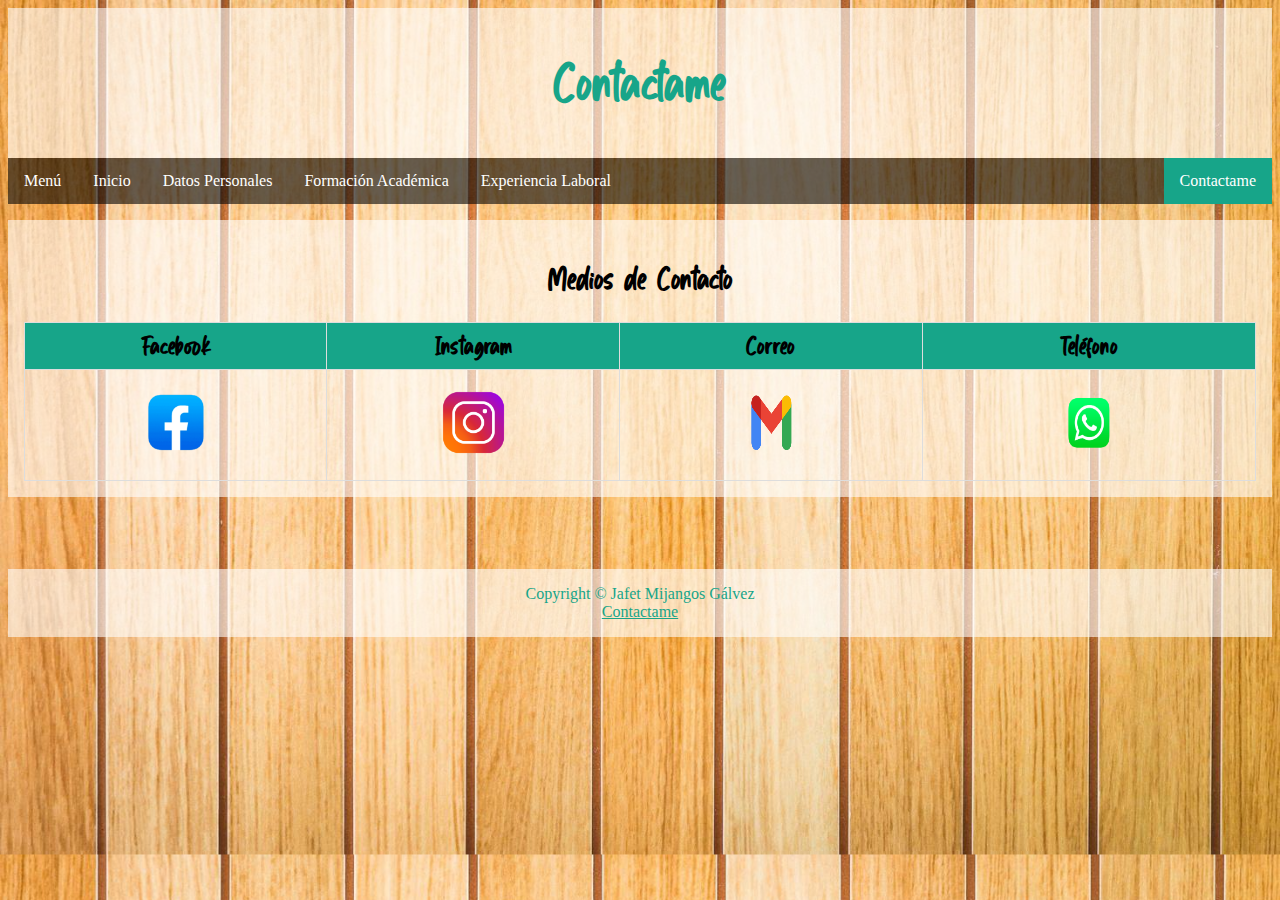
<file: docs/contactame.html>
<!DOCTYPE html>
<html>

<head>
    <meta charset="utf-8">
    <meta name="description" content="CV Mijangos Gálvez Jafet">
    <meta name="keywords" content="CV,Mijangos Gálvez Jafet,Ing Sistemas Computacionales">
    <meta name="viewport" content="width=device-width, initial-scale=1.0">

    <link rel="stylesheet" type="text/css" href="css/estiloscv.css">
    <link rel="stylesheet" type="text/css" href="css/fuentes.css">

    <title>Contactame</title>
    <link rel="icon" href="img/Logo_Ito.png">

</head>

<body>

    <header>
        <h1>Contactame</h1>
    </header>

    <div>
        <ul>
            <li><a href="https://jafetmijangos.github.io/Menu_Proyectos/">Men&uacute;</a></li>
            <li><a href="index.html">Inicio</a></li>
            <li><a href="datosper.html">Datos Personales</a></li>
            <li><a href="forma.html">Formaci&oacute;n Acad&eacute;mica</a></li>
            <li><a href="exper.html">Experiencia Laboral</a></li>
            <li><a class="active" href="contactame.html">Contactame</a></li>
        </ul>

    </div>

    <article>
        <h3>Medios de Contacto</h3>
        <TABLE BORDER ALIGN=CENTER>
            <TR>
                <th>Facebook</th>
                <th>Instagram</th>
                <th>Correo</th>
                <th>Teléfono</th>
            </TR>
            <tr>
                <td><a href="https://www.facebook.com/profile.php?id=100033762373968" target="_blank"><img
                            src="img/IconoFacebook.png" height="80px" width="80px"></a></td>
                <td><a href="https://www.instagram.com/natsume_uwu/?hl=es-la" target="_blank"><img
                            src="img/Icono_Insta.png" height="73px" width="73px"></a></td>
                <td><a href="mailto:jafetmijangos@hotmail.com" target="blanck"><img src="img/IconoGmail.png"
                            height="70px" width="80px"></a></td>
                <td>
                    <a href="https://api.whatsapp.com/send?phone=+522711721802" target="blanck"><img
                            src="img/WhatsApp.png" height="90px" width="90px"></a>
                </td>
            </tr>
        </TABLE>



    </article>

    <br>
    <br>
    <br>
    <br>
    <footer id="link">
        Copyright &copy; Jafet Mijangos Gálvez
        <br>
        <a href="contactame.html">Contactame</a>
    </footer>




</body>

</html>
</file>
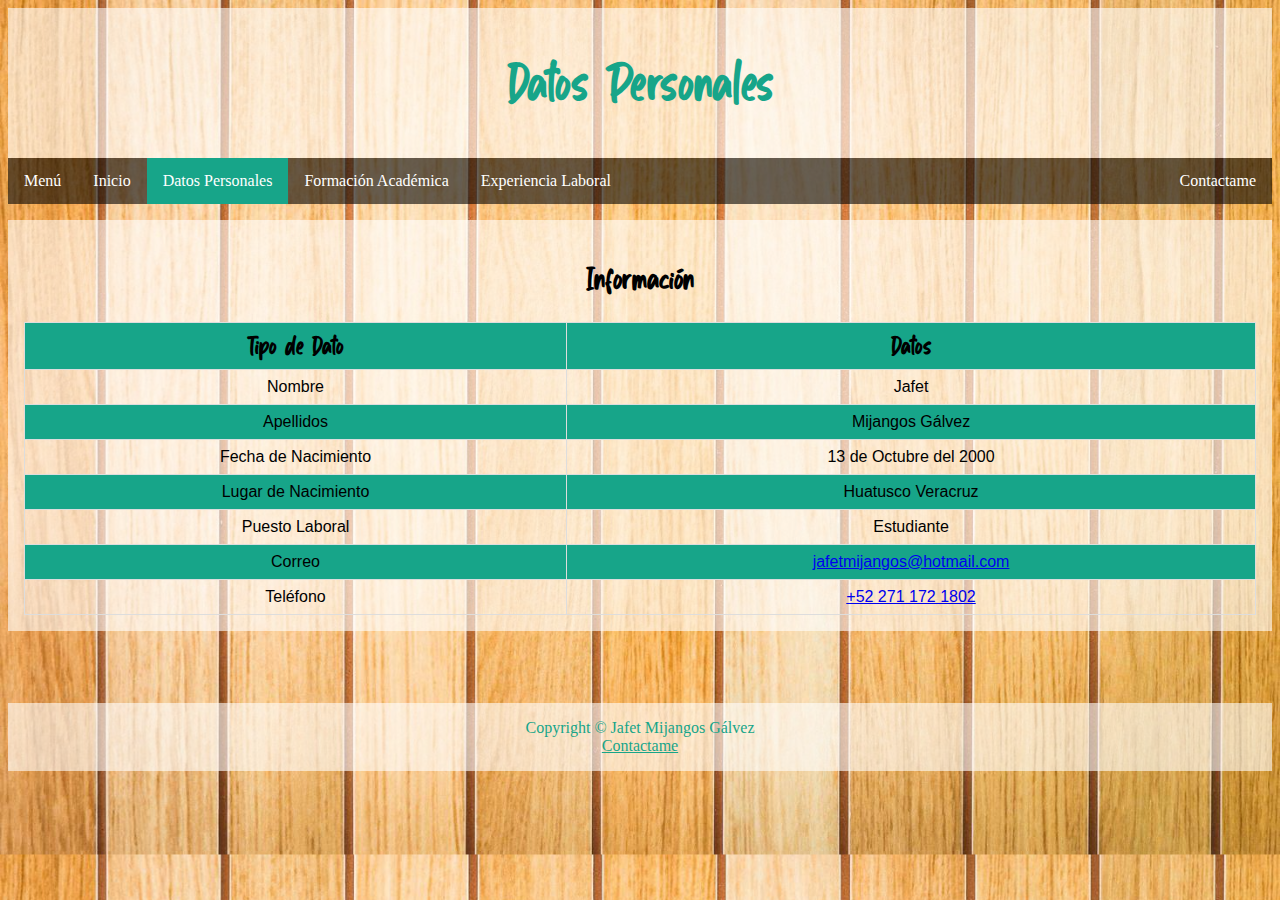
<file: docs/datosper.html>
<!DOCTYPE html>
<html>

<head>
    <meta charset="utf-8">
    <meta name="description" content="CV Mijangos Gálvez Jafet">
    <meta name="keywords" content="CV,Mijangos Gálvez Jafet,Ing Sistemas Computacionales">
    <meta name="viewport" content="width=device-width, initial-scale=1.0">

    <link rel="stylesheet" type="text/css" href="css/estiloscv.css">
    <link rel="stylesheet" type="text/css" href="css/fuentes.css">

    <title>Datos Personales</title>
    <link rel="icon" href="img/Logo_Ito.png">

</head>

<body>

    <header>
        <h1>Datos Personales</h1>
    </header>

    <div>
        <ul>
            <li><a href="https://jafetmijangos.github.io/Menu_Proyectos/">Men&uacute;</a></li>
            <li><a href="index.html">Inicio</a></li>
            <li><a class="active" href="datosper.html">Datos Personales</a></li>
            <li><a href="forma.html">Formaci&oacute;n Acad&eacute;mica</a></li>
            <li><a href="exper.html">Experiencia Laboral</a></li>
            <li><a href="contactame.html">Contactame</a></li>
        </ul>

    </div>

    <article>
        <h3>Información</h3>
        <TABLE BORDER ALIGN=CENTER>
            <TR>
                <TH>Tipo de Dato</TH>
                <TH>Datos</TH>
            </TR>
            <TR>
                <td>Nombre</td>
                <td>Jafet</td>
            </TR>
            <TR>
                <td>Apellidos</td>
                <td>Mijangos Gálvez</td>
            </TR>
            <TR>
                <td>Fecha de Nacimiento</td>
                <td>13 de Octubre del 2000</td>
            </TR>
            <TR>
                <td>Lugar de Nacimiento</td>
                <td>Huatusco Veracruz</td>
            </TR>
            <TR>
                <td>Puesto Laboral</td>
                <td>Estudiante</td>
            </TR>
            <TR>
                <td>Correo</td>
                <td><a href="mailto:jafetmijangos@hotmail.com">jafetmijangos@hotmail.com</a></td>
            </TR>
            <TR>
                <td>Teléfono</td>
                <td><a href="https://api.whatsapp.com/send?phone=+522711721802" target="black">+52 271 172 1802</a></td>
            </TR>
        </table>
    </article>
    <br>
    <br>
    <br>
    <br>
    <footer id="link">
        Copyright &copy; Jafet Mijangos Gálvez
        <br>
        <a href="contactame.html" >Contactame</a>
    </footer>




</body>

</html>
</file>
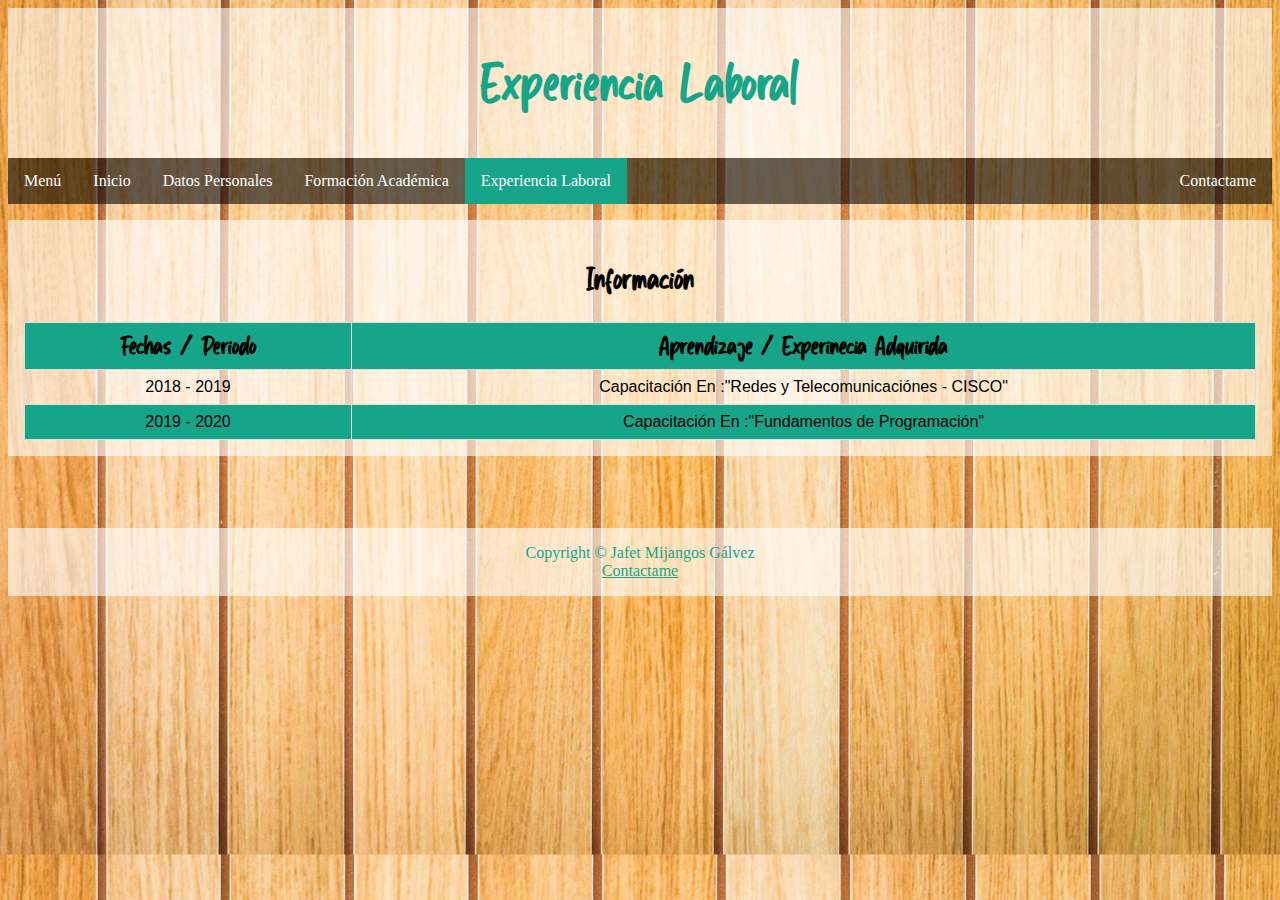
<file: docs/exper.html>
<!DOCTYPE html>
<html>

<head>
    <meta charset="utf-8">
    <meta name="description" content="CV Mijangos Gálvez Jafet">
    <meta name="keywords" content="CV,Mijangos Gálvez Jafet,Ing Sistemas Computacionales">
    <meta name="viewport" content="width=device-width, initial-scale=1.0">

    <link rel="stylesheet" type="text/css" href="css/estiloscv.css">
    <link rel="stylesheet" type="text/css" href="css/fuentes.css">

    <title>Experiencia Laboral</title>
    <link rel="icon" href="img/Logo_Ito.png">

</head>

<body>

    <header>
        <h1>Experiencia Laboral</h1>
    </header>

    <div>
        <ul>
            <li><a href="https://jafetmijangos.github.io/Menu_Proyectos/">Men&uacute;</a></li>
            <li><a href="index.html">Inicio</a></li>
            <li><a href="datosper.html">Datos Personales</a></li>
            <li><a href="forma.html">Formaci&oacute;n Acad&eacute;mica</a></li>
            <li><a class="active" href="exper.html">Experiencia Laboral</a></li>
            <li><a href="contactame.html">Contactame</a></li>
        </ul>

    </div>

    <article>
        <h3>Información</h3>
        <TABLE BORDER ALIGN=CENTER>
            <TR>
                <TH>Fechas / Periodo</TH>
                <TH>Aprendizaje / Experinecia Adquirida</TH>
            </TR>
            <TR>
                <td>2018 - 2019</td>
                <td>Capacitación En :"Redes y Telecomunicaciónes - CISCO"</td>
            </TR>
            <TR>
                <td>2019 - 2020</td>
                <td>Capacitación En :"Fundamentos de Programación"</td>
            </TR>
        </table>
    </article>
    <br>
    <br>
    <br>
    <br>
    <footer id="link">
        Copyright &copy; Jafet Mijangos Gálvez
        <br>
        <a href="contactame.html" >Contactame</a>
    </footer>




</body>

</html>
</file>
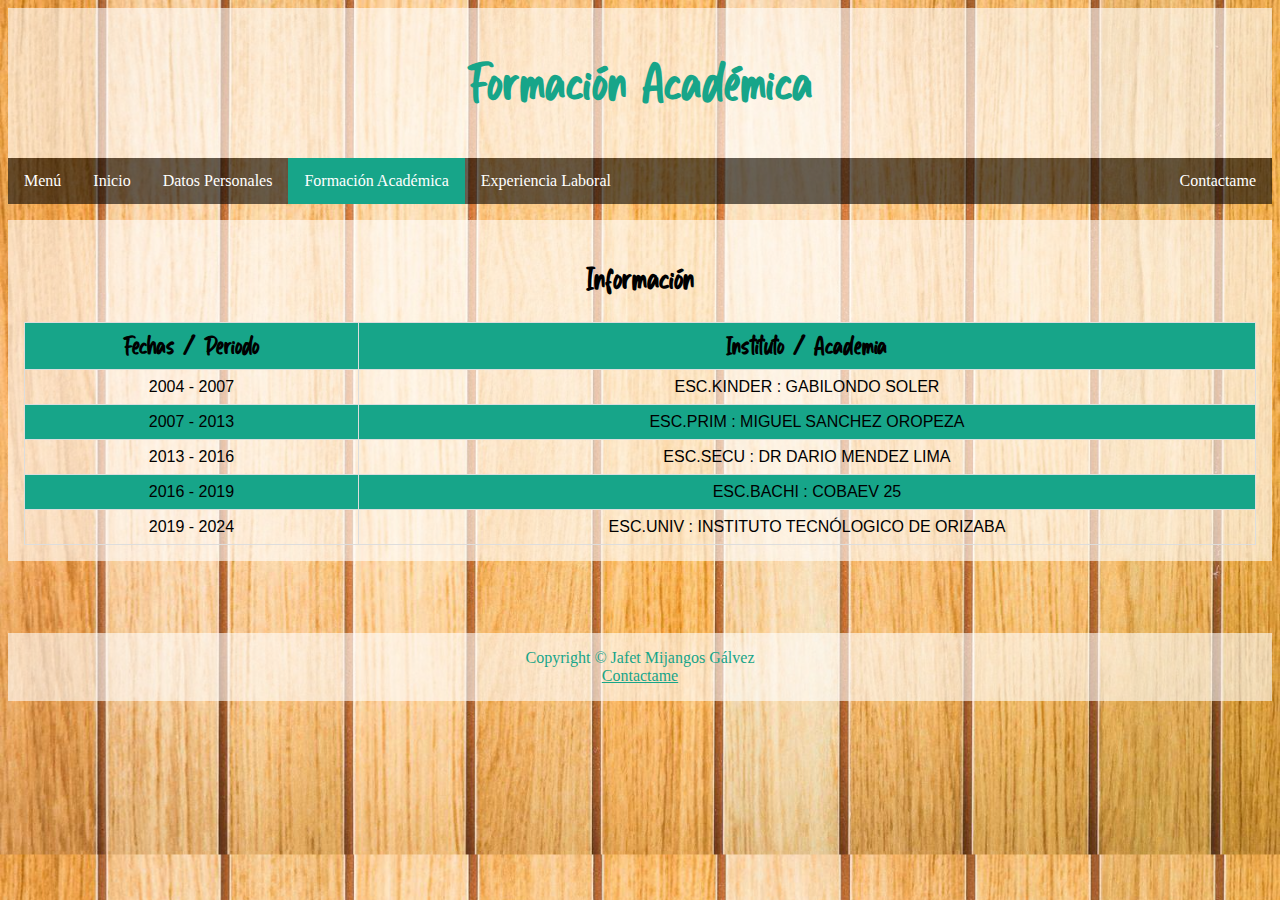
<file: docs/forma.html>
<!DOCTYPE html>
<html>

<head>
    <meta charset="utf-8">
    <meta name="description" content="CV Mijangos Gálvez Jafet">
    <meta name="keywords" content="CV,Mijangos Gálvez Jafet,Ing Sistemas Computacionales">
    <meta name="viewport" content="width=device-width, initial-scale=1.0">

    <link rel="stylesheet" type="text/css" href="css/estiloscv.css">
    <link rel="stylesheet" type="text/css" href="css/fuentes.css">

    <title>Formaci&oacute;n Acad&eacute;mica</title>
    <link rel="icon" href="img/Logo_Ito.png">

</head>

<body>

    <header>
        <h1>Formaci&oacute;n Acad&eacute;mica</h1>
    </header>

    <div>
        <ul>
            <li><a href="https://jafetmijangos.github.io/Menu_Proyectos/">Men&uacute;</a></li>
            <li><a href="index.html">Inicio</a></li>
            <li><a href="datosper.html">Datos Personales</a></li>
            <li><a class="active" href="forma.html">Formaci&oacute;n Acad&eacute;mica</a></li>
            <li><a href="exper.html">Experiencia Laboral</a></li>
            <li><a href="contactame.html">Contactame</a></li>
        </ul>

    </div>

    <article>
        <h3>Información</h3>
        <TABLE BORDER ALIGN=CENTER>
            <TR>
                <TH>Fechas / Periodo</TH>
                <TH>Instituto / Academia</TH>
            </TR>
            <TR>
                <td>2004 - 2007</td>
                <td>ESC.KINDER : GABILONDO SOLER</td>
            </TR>
            <TR>
                <td>2007 - 2013</td>
                <td>ESC.PRIM : MIGUEL SANCHEZ OROPEZA</td>
            </TR>
            <TR>
                <td>2013 - 2016</td>
                <td>ESC.SECU : DR DARIO MENDEZ LIMA</td>
            </TR>
            <TR>
                <td>2016 - 2019</td>
                <td>ESC.BACHI : COBAEV 25</td>
            </TR>
            <TR>
                <td>2019 - 2024</td>
                <td>ESC.UNIV : INSTITUTO TECN&Oacute;LOGICO DE ORIZABA</td>
            </TR>
        </table>
    </article>
    <br>
    <br>
    <br>
    <br>
    <footer id="link">
        Copyright &copy; Jafet Mijangos Gálvez
        <br>
        <a href="contactame.html">Contactame</a>
    </footer>




</body>

</html>
</file>
<file: docs/css/estiloscv.css>
ul {
    list-style-type: none;
    margin: 0;
    padding: 0;
    overflow: hidden; 
    background-color:rgba(0, 0, 0, 0.596);
    overflow: auto;
  }
  li {
    float: left;
    font-family:cursive;
  }
  li a.active {
    background-color: rgb(23, 165, 137);
    color: white;
  }
  li a {
    display: block;
    color: white;
    text-align: center;
    padding: 14px 16px;
    text-decoration: none;
  }
  
  li a:hover { /*Cuando pasa el mouse sobre el elemento*/
    background-color: #b9b7a4;
    color:#333;
  }
  li a:active { /*Cuando da click en el mouse */
    background-color:rgb(31, 236, 195);
  }
  body{
  background-image: url("../img/madera.jpg");
  background-size: cover;
  }
 h1{
    font-family:Watterbite;
    font-size:2.5em; 
 }
 h2{
    font-family:Watterbite;
    font-size:1.6em;
    text-align: center; 
 }
 h3{
    font-family:Watterbite;
    font-size:1.5em;
    text-align:center; 
 }
 p{
     text-align: justify;
     font-family:cursive
 }
 header,footer{
    padding: 1em;
    color: rgb(23, 165, 137);
    background-color:rgba(255, 255, 255, 0.596);
    text-align: center;
}
#link a{color: rgb(23, 165, 137);}
article {
    margin-top: 1em;
    padding: 1em;
    overflow: hidden;
    background-color: rgba(255, 255, 255, 0.596);
    background-repeat:repeat-y; /*no-repeat;*/
    /*background-size:300px 180px;*/
}
@media screen and (max-width: 600px){
    li.right,
    li{float: none;}
    video{ max-height: 301px; max-width: 430px;}
}
td{
    border: 1px solid #dddddd;
    padding: 8px;
  }
  th {
    border: 1px solid #dddddd;
    padding: 8px;
    color: rgb(0, 0, 0);
    font-size: 1.2em;
    font-family: Watterbite;
    background-color: rgb(23, 165, 137);
  }
tr:nth-child(odd){background-color: rgb(23, 165, 137);}

tr:hover {background-color: rgba(0, 0, 0, 0.596);}
  table {
    font-family: arial, sans-serif;
    border-collapse: collapse;
    width: 100%;
    text-align: center;
  }
  li:last-child{
    float: right;
    }
#div2{
        text-align: center;
        align-items: center;
      
}
#imgf img{
    height:300px; width:250px;
}
video{
  height:640px; width:900px;
}
</file>
<file: docs/css/fuentes.css>
@font-face{
    font-family:watterbite;
    src:url("../css/Watterbite.otf");  
    }
</file>
